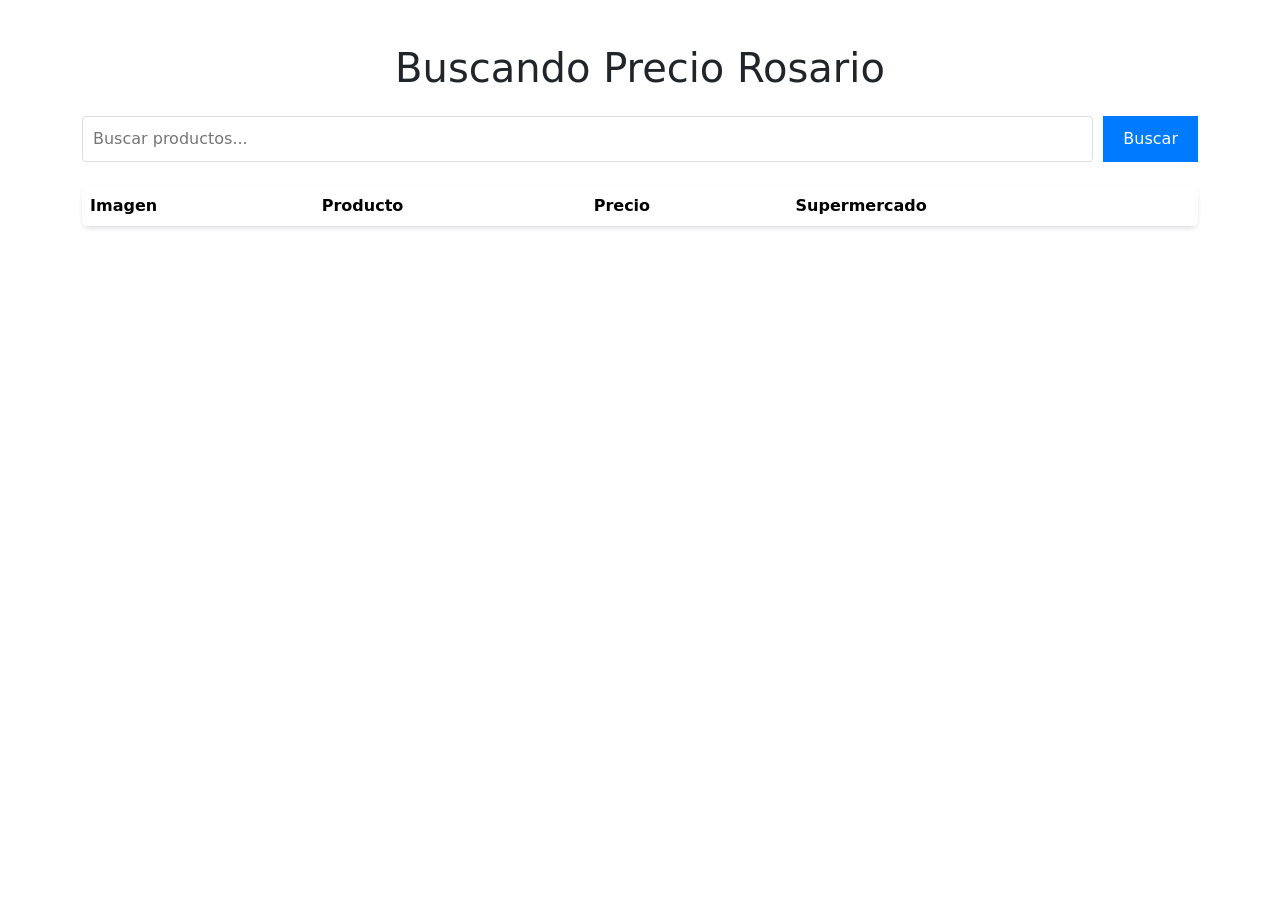
<file: index.html>
<!DOCTYPE html>
<html lang="es">
<head>
    <meta charset="UTF-8">
    <meta name="viewport" content="width=device-width, initial-scale=1.0">
    <title>Buscando Precio Rosario</title>
    <link rel="stylesheet" href="styles.css">
    <link href="https://cdn.jsdelivr.net/npm/bootstrap@5.3.0/dist/css/bootstrap.min.css" rel="stylesheet">
</head>
<!-- Google tag (gtag.js) -->
<script async src="https://www.googletagmanager.com/gtag/js?id=G-5G09T95MTD"></script>
<script>
  window.dataLayer = window.dataLayer || [];
  function gtag(){dataLayer.push(arguments);}
  gtag('js', new Date());

  gtag('config', 'G-5G09T95MTD');
</script>
<body>
    <div class="container">
        <h1 class="text-center my-4">Buscando Precio Rosario</h1>
        
        <div class="search-container">
            <input type="text" id="searchInput" placeholder="Buscar productos...">
            <button onclick="searchProducts()">Buscar</button>
        </div>

        <div id="loadingIndicator" style="display: none;">
            <div class="loading">Buscando productos...</div>
        </div>

        <div id="errorMessage" style="display: none;" class="error"></div>

        <div class="results-container mt-4">
            <table class="table table-striped">
                <thead>
                    <tr>
                        <th>Imagen</th>
                        <th>Producto</th>
                        <th>Precio</th>
                        <th>Supermercado</th>
                    </tr>
                </thead>
                <tbody id="resultsBody">
                </tbody>
            </table>
        </div>
    </div>
    <script src="script.js"></script>
    <script src="https://cdn.jsdelivr.net/npm/bootstrap@5.3.0/dist/js/bootstrap.bundle.min.js"></script>
</body>
</html>
</file>
<file: styles.css>
body {
    font-family: Arial, sans-serif;
    background-color: #f8f9fa;
}

.container {
    max-width: 1200px;
    margin: 0 auto;
    padding: 20px;
}

h1 {
    text-align: center;
}

.mode-controls {
    display: flex;
    align-items: center;
    justify-content: flex-end;
    margin-bottom: 20px;
}

.mode-toggle {
    padding: 8px 16px;
    background-color: #6c757d;
    color: #fff;
    border: none;
    border-radius: 4px;
    cursor: pointer;
    margin-right: 10px;
}

.mode-toggle:hover {
    background-color: #5a6268;
}

.mode-indicator {
    font-size: 14px;
    color: #6c757d;
}

.search-container {
    display: flex;
    gap: 10px;
    margin-bottom: 20px;
}

input[type="text"] {
    flex: 1;
    padding: 10px;
    border: 1px solid #ddd;
    border-radius: 4px;
}

button {
    padding: 10px 20px;
    background-color: #007bff;
    color: white;
    border: none;
    border-radius: 4px;
    cursor: pointer;
}

button:hover {
    background-color: #0056b3;
}

.table {
    background-color: white;
    border-radius: 8px;
    overflow: hidden;
    box-shadow: 0 2px 4px rgba(0,0,0,0.1);
}

.table th {
    background-color: #f8f9fa;
    font-weight: 600;
    cursor: pointer;
}

.table th:hover {
    background-color: #e9ecef;
}

.product-image {
    width: 100px;
    height: 100px;
    object-fit: contain;
    background-color: #f5f5f5;
    border: 1px solid #ddd;
    border-radius: 4px;
    padding: 5px;
}

.supermarket-label {
    padding: 5px 10px;
    border-radius: 15px;
    font-size: 0.9em;
    font-weight: 600;
    color: white;
    text-transform: capitalize;
    box-shadow: 0 2px 4px rgba(0,0,0,0.1);
}

.supermarket-label.coto {
    background-color: #dc3545;
    border: 1px solid #c82333;
}

.supermarket-label.lagallega {
    background-color: #28a745;
    border: 1px solid #218838;
}

.price {
    font-weight: 600;
    color: #28a745;
    cursor: pointer;
}

.price:hover {
    text-decoration: underline;
}

#loadingIndicator {
    text-align: center;
    margin: 20px 0;
}

#errorMessage {
    color: #dc3545;
    text-align: center;
    margin: 20px 0;
}
</file>
